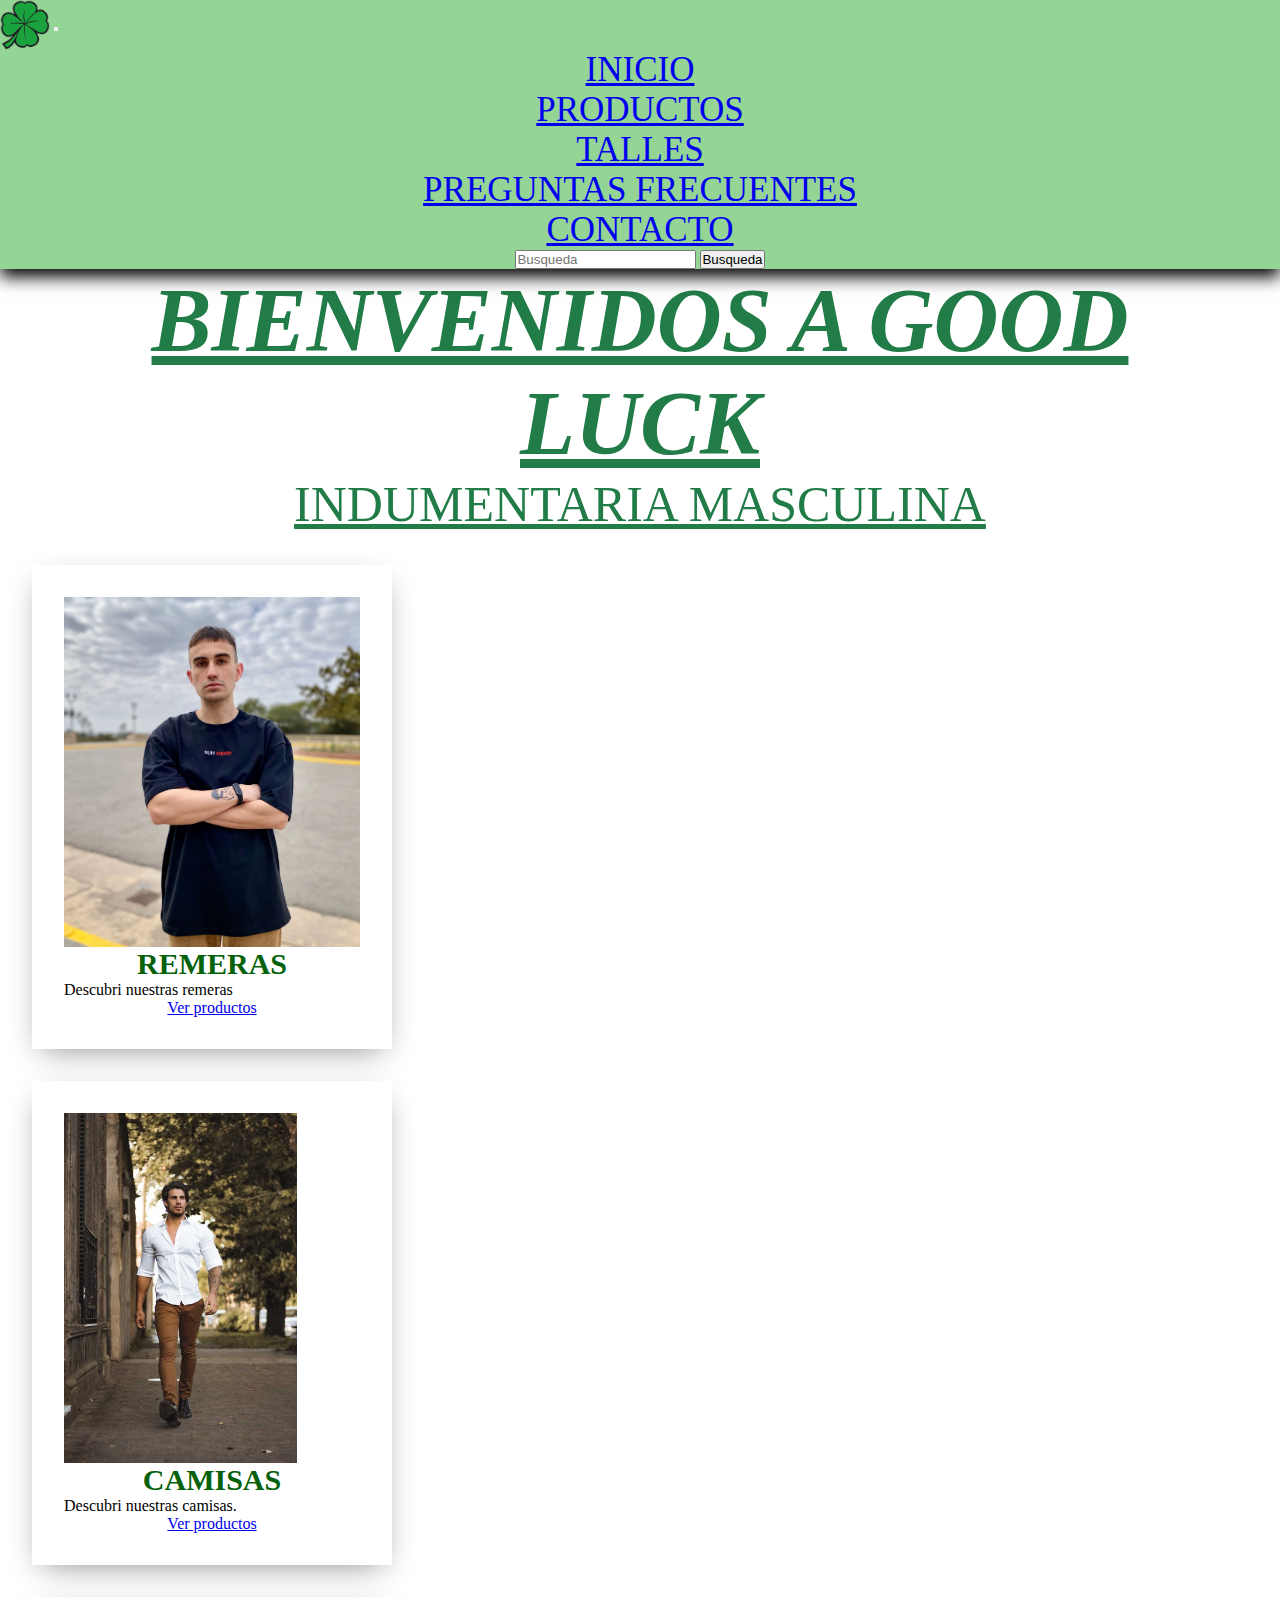
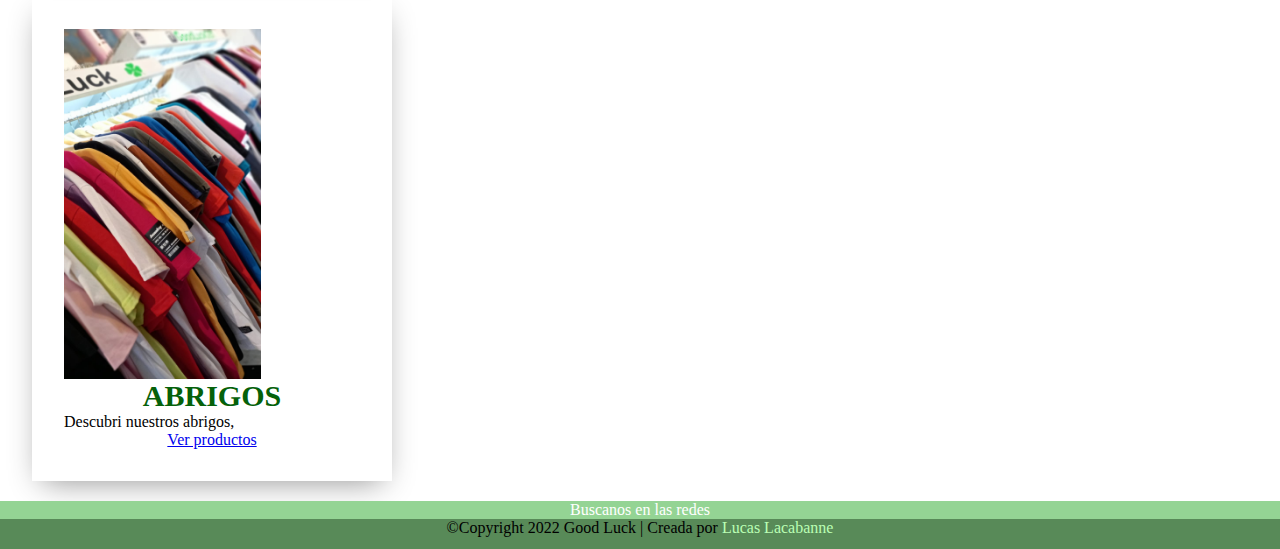
<file: index.html>
<!DOCTYPE html>
<html lang="en">
  <head>
    <meta charset="UTF-8" />
    <meta http-equiv="X-UA-Compatible" content="IE=edge" />
    <meta name="viewport" content="width=device-width, initial-scale=1.0" />
    <link rel="stylesheet" href="css/style.css" />
    <link
      rel="stylesheet"
      href="https://cdnjs.cloudflare.com/ajax/libs/font-awesome/6.2.0/css/all.min.css"
      integrity="sha512-xh6O/CkQoPOWDdYTDqeRdPCVd1SpvCA9XXcUnZS2FmJNp1coAFzvtCN9BmamE+4aHK8yyUHUSCcJHgXloTyT2A=="
      crossorigin="anonymous"
      referrerpolicy="no-referrer"
    />
    <!-- CSS only -->
    <link
      href="https://cdn.jsdelivr.net/npm/bootstrap@5.2.2/dist/css/bootstrap.min.css"
      rel="stylesheet"
      integrity="sha384-Zenh87qX5JnK2Jl0vWa8Ck2rdkQ2Bzep5IDxbcnCeuOxjzrPF/et3URy9Bv1WTRi"
      crossorigin="anonymous"
    />

    <title>Good Luck</title>
  </head>
  <body>
    <header>
      <nav class="navbar" style="background-color: rgb(148, 212, 148)">
        <div class="container-fluid">
          <a class="navbar-brand" href="index.html">
            <img class="icono" src="imagenes/trebol_icono.png" alt="Logo"
          /></a>

          <button
            class="navbar-toggler"
            type="button"
            data-bs-toggle="collapse"
            data-bs-target="#navbarSupportedContent"
            aria-controls="navbarSupportedContent"
            aria-expanded="false"
            aria-label="Toggle navigation"
          >
            <span class="navbar-toggler-icon"></span>
          </button>
          <div class="collapse navbar-collapse" id="navbarSupportedContent">
            <ul class="navbar-nav me-auto mb-2 mb-lg-0">
              <li class="nav-item">
                <a class="nav-link" aria-current="page" href="index.html"
                  >Inicio</a
                >
              </li>
              <li class="nav-item">
                <a class="nav-link" href="pages/productos.html">Productos</a>
              </li>
              <li class="nav-item">
                <a class="nav-link" href="pages/Talles.html">Talles</a>
              </li>
              <li class="nav-item">
                <a class="nav-link" href="pages/preguntas.html"
                  >Preguntas Frecuentes</a
                >
              </li>
              <li class="nav-item">
                <a class="nav-link" href="pages/contacto.html">Contacto</a>
              </li>
            </ul>
            <form class="d-flex" role="search">
              <input
                class="form-control me-2"
                type="search"
                placeholder="Busqueda"
                aria-label="Search"
              />
              <button class="btn btn-outline-success" type="submit">
                Busqueda
              </button>
            </form>
          </div>
        </div>
      </nav>
    </header>
    <div class="container">
      <div class="row">
        <div class="col-sm-12 d-flex justify-content-center">
          <h1 class="text-center titulo">Bienvenidos a Good Luck</h1>
        </div>

        <div class="col-sm-12 d-flex justify-content-center">
          <p class="text-center subtitulo">Indumentaria masculina</p>
        </div>
      </div>
    </div>
    <div class="row row-cols-1 row-cols-md-3 g-4">
      <div class="col d-flex justify-content-center">
        <div class="card h-70">
          <img src="imagenes/remeras.jpg" class="card-img-top" alt="" />
          <div class="card-body text-center">
            <h5 class="card-title">Remeras</h5>
            <p class="card-text">Descubri nuestras remeras</p>
            <a href="#" class="btn btn-success">Ver productos</a>
          </div>
        </div>
      </div>
      <div class="col d-flex justify-content-center">
        <div class="card h-70">
          <img src="imagenes/camisas.jpg" class="card-img-top" alt="" />
          <div class="card-body text-center">
            <h5 class="card-title">Camisas</h5>
            <p class="card-text">Descubri nuestras camisas.</p>
            <a href="#" class="btn btn-success">Ver productos</a>
          </div>
        </div>
      </div>
      <div class="col d-flex justify-content-center">
        <div class="card h-70">
          <img src="imagenes/abrigos.jpeg" class="card-img-top" alt="" />
          <div class="card-body text-center">
            <h5 class="card-title">Abrigos</h5>
            <p class="card-text">Descubri nuestros abrigos,</p>
            <a href="#" class="btn btn-success">Ver productos</a>
          </div>
        </div>
      </div>
    </div>
    <footer>
      <div class="footer-sm">
        <div class="footer-sm__icons">
          <div>Buscanos en las redes</div>
          <a href="#"><i class="fa-brands fa-instagram"></i></a>
          <a href="#"><i class="fa-brands fa-twitter"></i></a>
          <a href="#"><i class="fa-brands fa-facebook"></i></a>
        </div>
      </div>
      <div class="footer-bottom__copyrigt">
        ©Copyright 2022 Good Luck | Creada por <a href="#">Lucas Lacabanne</a>
      </div>
    </footer>
    <!-- JavaScript Bundle with Popper -->
    <script
      src="https://cdn.jsdelivr.net/npm/bootstrap@5.2.2/dist/js/bootstrap.bundle.min.js"
      integrity="sha384-OERcA2EqjJCMA+/3y+gxIOqMEjwtxJY7qPCqsdltbNJuaOe923+mo//f6V8Qbsw3"
      crossorigin="anonymous"
    ></script>
  </body>
</html>
</file>
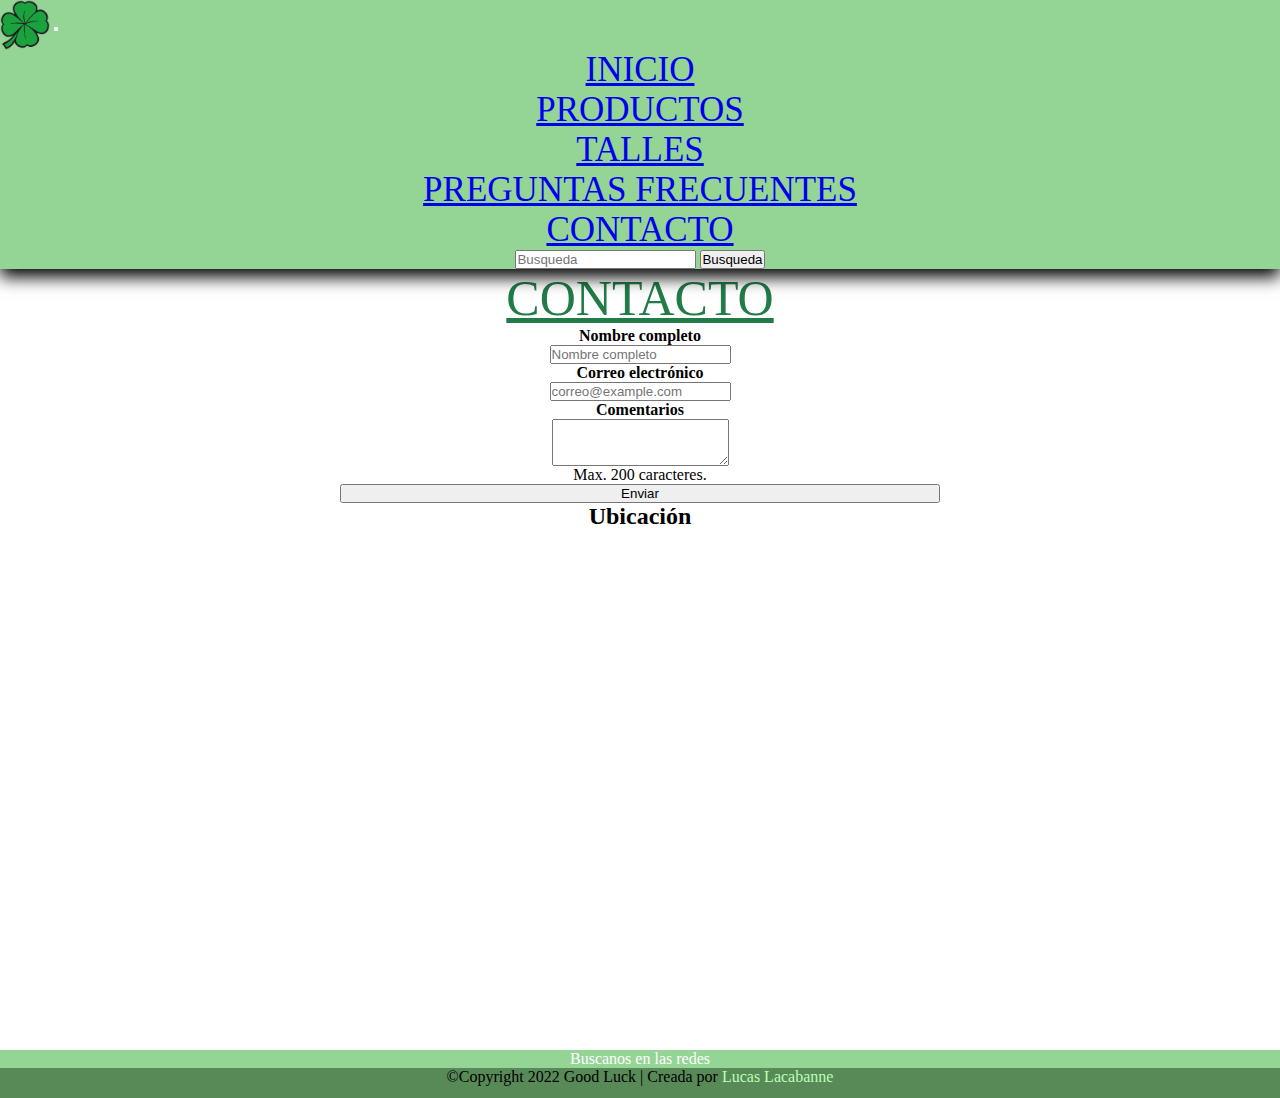
<file: pages/contacto.html>
<!DOCTYPE html>
<html lang="es">
  <head>
    <meta charset="UTF-8" />
    <meta http-equiv="X-UA-Compatible" content="IE=edge" />
    <meta name="viewport" content="width=device-width, initial-scale=1.0" />
    <link
      rel="shortcut icon"
      href="imagenes/trebol_icono.png"
      type="image/x-icon"
    />
    <link rel="stylesheet" href="/css/style.css" />
    <link
      rel="stylesheet"
      href="https://cdnjs.cloudflare.com/ajax/libs/font-awesome/6.2.0/css/all.min.css"
      integrity="sha512-xh6O/CkQoPOWDdYTDqeRdPCVd1SpvCA9XXcUnZS2FmJNp1coAFzvtCN9BmamE+4aHK8yyUHUSCcJHgXloTyT2A=="
      crossorigin="anonymous"
      referrerpolicy="no-referrer"
    />
    <link
      href="https://cdn.jsdelivr.net/npm/bootstrap@5.2.2/dist/css/bootstrap.min.css"
      rel="stylesheet"
      integrity="sha384-Zenh87qX5JnK2Jl0vWa8Ck2rdkQ2Bzep5IDxbcnCeuOxjzrPF/et3URy9Bv1WTRi"
      crossorigin="anonymous"
    />
    <title>Good Luck</title>
  </head>
  <body>
    <header>
      <nav class="navbar" style="background-color: rgb(148, 212, 148)">
        <div class="container-fluid">
          <a class="navbar-brand" href="../index.html">
            <img class="icono" src="/imagenes/trebol_icono.png" alt="Logo"
          /></a>
          <button
            class="navbar-toggler"
            type="button"
            data-bs-toggle="collapse"
            data-bs-target="#navbarSupportedContent"
            aria-controls="navbarSupportedContent"
            aria-expanded="false"
            aria-label="Toggle navigation"
          >
            <span class="navbar-toggler-icon"></span>
          </button>
          <div class="collapse navbar-collapse" id="navbarSupportedContent">
            <ul class="navbar-nav me-auto mb-2 mb-lg-0">
              <li class="nav-item">
                <a class="nav-link" aria-current="page" href="../index.html"
                  >Inicio</a
                >
              </li>
              <li class="nav-item">
                <a class="nav-link" href="productos.html">Productos</a>
              </li>
              <li class="nav-item">
                <a class="nav-link" href="Talles.html">Talles</a>
              </li>
              <li class="nav-item">
                <a class="nav-link" href="preguntas.html"
                  >Preguntas Frecuentes</a
                >
              </li>
              <li class="nav-item">
                <a class="nav-link" href="contacto.html">Contacto</a>
              </li>
            </ul>
            <form class="d-flex" role="search">
              <input
                class="form-control me-2"
                type="search"
                placeholder="Busqueda"
                aria-label="Search"
              />
              <button class="btn btn-outline-success" type="submit">
                Busqueda
              </button>
            </form>
          </div>
        </div>
      </nav>
    </header>

    <h2 class="text-align-center">Contacto</h2>

    <div class="mb-3">
      <label for="form-label" id="nombre">
        <h4>Nombre completo</h4>
      </label>
      <input
        type="text"
        class="form-control"
        id="nombre"
        placeholder="Nombre completo"
      />
    </div>

    <div class="mb-3">
      <label for="exampleFormControlInput1" class="form-label"
        ><h4>Correo electrónico</h4></label
      >
      <input
        type="email"
        class="form-control"
        id="exampleFormControlInput1"
        placeholder="correo@example.com"
      />
    </div>
    <div class="mb-3">
      <label for="exampleFormControlTextarea1" class="form-label"
        ><h4>Comentarios</h4></label
      >
      <textarea
        class="form-control"
        id="exampleFormControlTextarea1"
        rows="3"
      ></textarea>
    </div>
    <div class="row g-3 align-items-center">
      <div class="col-auto">
        <span id="Comentarioslineas" class="form-text">
          Max. 200 caracteres.
        </span>
      </div>
    </div>
    <button type="submit" class="btn btn-success">Enviar</button>
    <div>
      <h2 class="ubicación">Ubicación</h2>
      <div
        id="map-container-google-1"
        class="z-depth-1-half map-container"
        style="height: 500px"
      >
        <iframe
          src="https://maps.google.com/maps?q=manhatan&t=&z=13&ie=UTF8&iwloc=&output=embed"
          frameborder="0"
          style="border: 0"
          allowfullscreen
        ></iframe>
      </div>
    </div>
    <footer>
      <div class="footer-sm">
        <div class="footer-sm__icons">
          <div>Buscanos en las redes</div>
          <a href="#"><i class="fa-brands fa-instagram"></i></a>
          <a href="#"><i class="fa-brands fa-twitter"></i></a>
          <a href="#"><i class="fa-brands fa-facebook"></i></a>
        </div>
      </div>

      <div class="footer-bottom__copyrigt">
        ©Copyright 2022 Good Luck | Creada por <a href="#">Lucas Lacabanne</a>
      </div>
    </footer>
    <!-- JavaScript Bundle with Popper -->
    <script
      src="https://cdn.jsdelivr.net/npm/bootstrap@5.2.2/dist/js/bootstrap.bundle.min.js"
      integrity="sha384-OERcA2EqjJCMA+/3y+gxIOqMEjwtxJY7qPCqsdltbNJuaOe923+mo//f6V8Qbsw3"
      crossorigin="anonymous"
    ></script>
  </body>
</html>
</file>
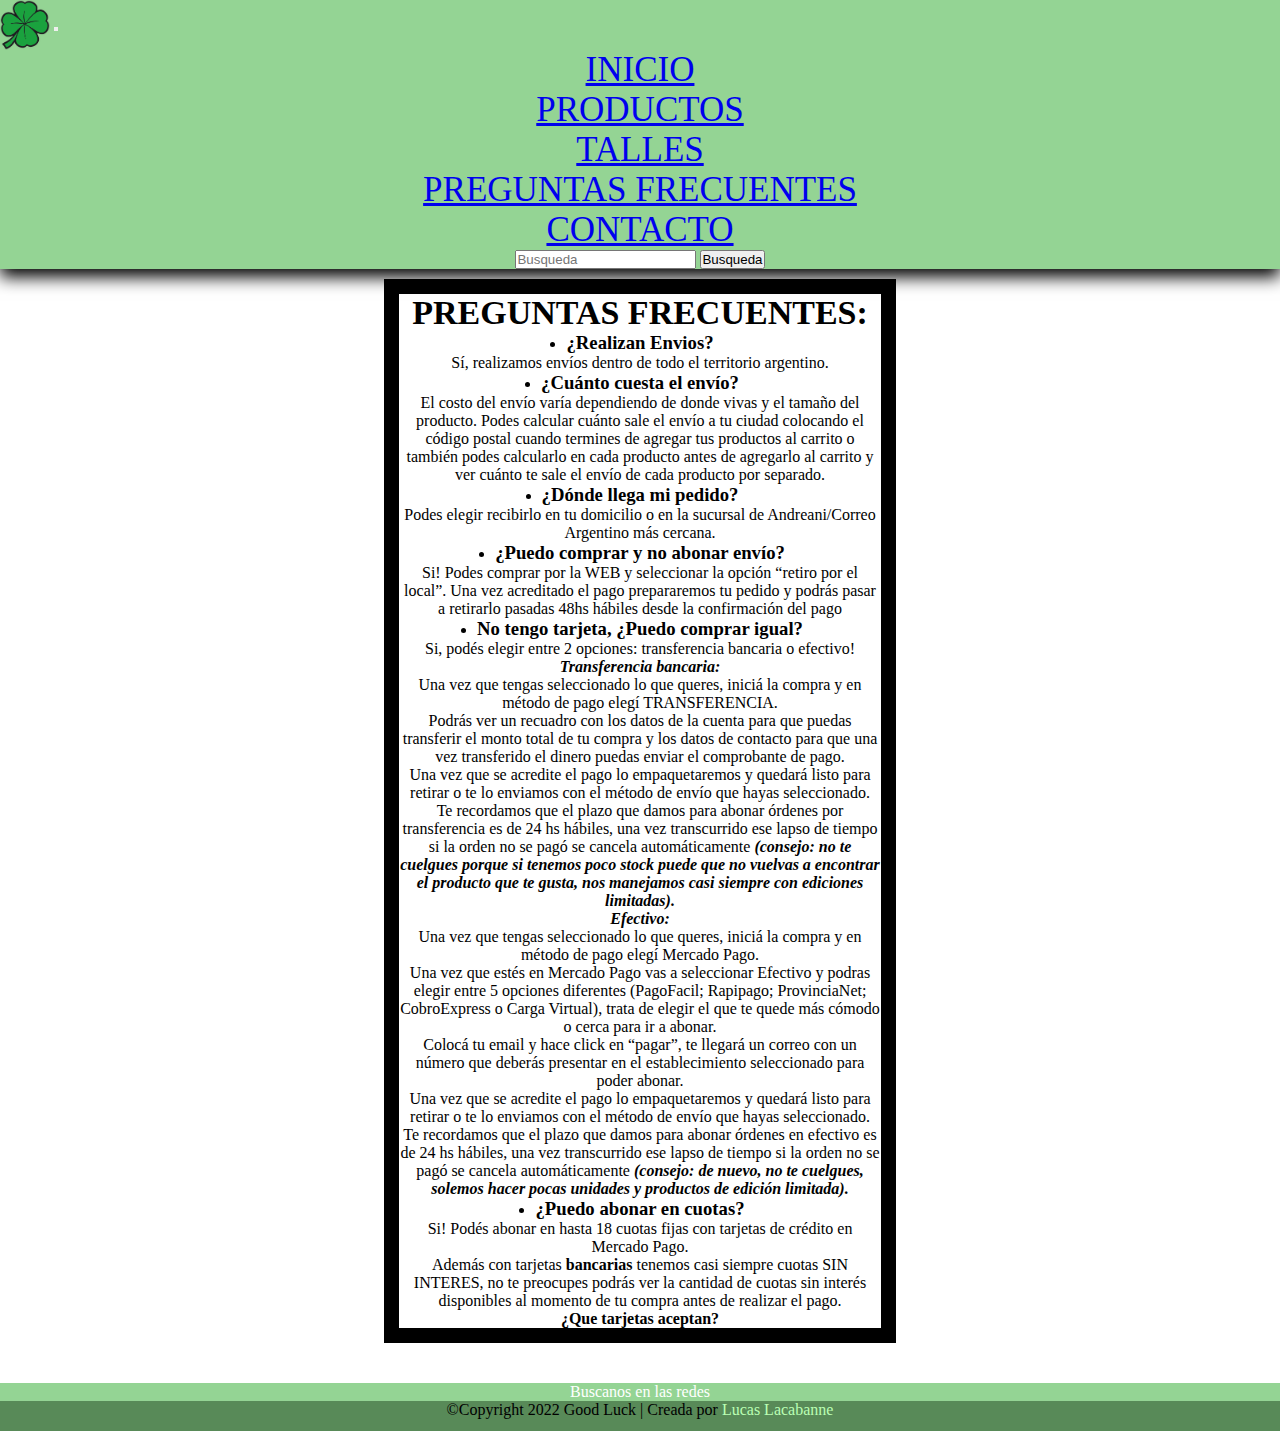
<file: pages/preguntas.html>
<!DOCTYPE html>
<html lang="en">
  <head>
    <meta charset="UTF-8" />
    <meta http-equiv="X-UA-Compatible" content="IE=edge" />
    <meta name="viewport" content="width=device-width, initial-scale=1.0" />
    <link
      rel="shortcut icon"
      href="imagenes/trebol_icono.png"
      type="image/x-icon"
    />
    <link rel="stylesheet" href="/css/style.css" />
    <link
      rel="stylesheet"
      href="https://cdnjs.cloudflare.com/ajax/libs/font-awesome/6.2.0/css/all.min.css"
      integrity="sha512-xh6O/CkQoPOWDdYTDqeRdPCVd1SpvCA9XXcUnZS2FmJNp1coAFzvtCN9BmamE+4aHK8yyUHUSCcJHgXloTyT2A=="
      crossorigin="anonymous"
      referrerpolicy="no-referrer"
    />
    <link
      href="https://cdn.jsdelivr.net/npm/bootstrap@5.2.2/dist/css/bootstrap.min.css"
      rel="stylesheet"
      integrity="sha384-Zenh87qX5JnK2Jl0vWa8Ck2rdkQ2Bzep5IDxbcnCeuOxjzrPF/et3URy9Bv1WTRi"
      crossorigin="anonymous"
    />
    <title>Good Luck</title>
  </head>
  <body>
    <header>
      <nav class="navbar" style="background-color: rgb(148, 212, 148)">
        <div class="container-fluid">
          <a class="navbar-brand" href="../index.html">
            <img class="icono" src="/imagenes/trebol_icono.png" alt="Logo"
          /></a>
          <button
            class="navbar-toggler"
            type="button"
            data-bs-toggle="collapse"
            data-bs-target="#navbarSupportedContent"
            aria-controls="navbarSupportedContent"
            aria-expanded="false"
            aria-label="Toggle navigation"
          >
            <span class="navbar-toggler-icon"></span>
          </button>
          <div class="collapse navbar-collapse" id="navbarSupportedContent">
            <ul class="navbar-nav me-auto mb-2 mb-lg-0">
              <li class="nav-item">
                <a class="nav-link" aria-current="page" href="../index.html"
                  >Inicio</a
                >
              </li>
              <li class="nav-item">
                <a class="nav-link" href="productos.html">Productos</a>
              </li>
              <li class="nav-item">
                <a class="nav-link" href="Talles.html">Talles</a>
              </li>
              <li class="nav-item">
                <a class="nav-link" href="preguntas.html"
                  >Preguntas Frecuentes</a
                >
              </li>
              <li class="nav-item">
                <a class="nav-link" href="contacto.html">Contacto</a>
              </li>
            </ul>
            <form class="d-flex" role="search">
              <input
                class="form-control me-2"
                type="search"
                placeholder="Busqueda"
                aria-label="Search"
              />
              <button class="btn btn-outline-success" type="submit">
                Busqueda
              </button>
            </form>
          </div>
        </div>
      </nav>
    </header>
    <section>
      <div class="preguntasfrecuentes">
        <h2 class="preguntas2"><strong>Preguntas frecuentes:</strong></h2>

        <ul>
          <li>
            <h3><strong>¿Realizan Envios?</strong></h3>
          </li>
        </ul>
        <p>Sí, realizamos envíos dentro de todo el territorio argentino.</p>
        <ul>
          <li>
            <h3><strong>¿Cuánto cuesta el envío?</strong></h3>
          </li>
        </ul>
        <p>
          El costo del envío varía dependiendo de donde vivas y el tamaño del
          producto. Podes calcular cuánto sale el envío a tu ciudad colocando el
          código postal cuando termines de agregar tus productos al carrito o
          también podes calcularlo en cada producto antes de agregarlo al
          carrito y ver cuánto te sale el envío de cada producto por separado.
        </p>
        <ul>
          <li>
            <h3><strong>¿Dónde llega mi pedido?</strong></h3>
          </li>
        </ul>
        <p>
          Podes elegir recibirlo en tu domicilio o en la sucursal de
          Andreani/Correo Argentino más cercana.
        </p>
        <ul>
          <li>
            <strong><h3>¿Puedo comprar y no abonar envío?</h3></strong>
          </li>
        </ul>
        <p>
          Si! Podes comprar por la WEB y seleccionar la opción “retiro por el
          local”. Una vez acreditado el pago prepararemos tu pedido y podrás
          pasar a retirarlo pasadas 48hs hábiles desde la confirmación del pago
        </p>
        <ul>
          <li>
            <h3><strong>No tengo tarjeta, ¿Puedo comprar igual?</strong></h3>
          </li>
        </ul>
        <p>
          Si, podés elegir entre 2 opciones: transferencia bancaria o efectivo!
        </p>
        <p>
          <strong><em>Transferencia bancaria: </em></strong>
        </p>
        <div>
          Una vez que tengas seleccionado lo que queres, iniciá la compra y en
          método de pago elegí TRANSFERENCIA.
        </div>
        <p>
          Podrás ver un recuadro con los datos de la cuenta para que puedas
          transferir el monto total de tu compra y los datos de contacto para
          que una vez transferido el dinero puedas enviar el comprobante de
          pago.
        </p>
        <p>
          Una vez que se acredite el pago lo empaquetaremos y quedará listo para
          retirar o te lo enviamos con el método de envío que hayas
          seleccionado.
        </p>
        <p>
          Te recordamos que el plazo que damos para abonar órdenes por
          transferencia es de 24 hs hábiles, una vez transcurrido ese lapso de
          tiempo si la orden no se pagó se cancela automáticamente
          <strong
            ><em
              >(consejo: no te cuelgues porque si tenemos poco stock puede que
              no vuelvas a encontrar el producto que te gusta, nos manejamos
              casi siempre con ediciones limitadas).</em
            ></strong
          >
        </p>
        <p>
          <strong><em>Efectivo: </em></strong>
        </p>
        <p>
          Una vez que tengas seleccionado lo que queres, iniciá la compra y en
          método de pago elegí Mercado Pago.
        </p>
        <p>
          Una vez que estés en Mercado Pago vas a seleccionar Efectivo y podras
          elegir entre 5 opciones diferentes (PagoFacil; Rapipago; ProvinciaNet;
          CobroExpress o Carga Virtual), trata de elegir el que te quede más
          cómodo o cerca para ir a abonar.
        </p>
        <p>
          Colocá tu email y hace click en “pagar”, te llegará un correo con un
          número que deberás presentar en el establecimiento seleccionado para
          poder abonar.
        </p>
        <p>
          Una vez que se acredite el pago lo empaquetaremos y quedará listo para
          retirar o te lo enviamos con el método de envío que hayas
          seleccionado.
        </p>
        <p>
          Te recordamos que el plazo que damos para abonar órdenes en efectivo
          es de 24 hs hábiles, una vez transcurrido ese lapso de tiempo si la
          orden no se pagó se cancela automáticamente
          <strong
            ><em
              >(consejo: de nuevo, no te cuelgues, solemos hacer pocas unidades
              y productos de edición limitada).</em
            ></strong
          >
        </p>
        <ul>
          <li><h3>¿Puedo abonar en cuotas?</h3></li>
        </ul>
        <p>
          Si! Podés abonar en hasta 18 cuotas fijas con tarjetas de crédito en
          Mercado Pago.
        </p>
        <p>
          Además con tarjetas <strong>bancarias</strong> tenemos casi siempre
          cuotas SIN INTERES, no te preocupes podrás ver la cantidad de cuotas
          sin interés disponibles al momento de tu compra antes de realizar el
          pago.
        </p>
        <p><strong>¿Que tarjetas aceptan?</strong></p>
        <div class="iconospreguntas">
          <i class="fa-brands fa-cc-visa"></i>
          <i class="fa-brands fa-cc-mastercard"></i>
          <i class="fa-brands fa-cc-amex"></i>
        </div>
      </div>
    </section>
    <footer>
      <div class="footer-sm">
        <div class="footer-sm__icons">
          <div>Buscanos en las redes</div>
          <a href="#"><i class="fa-brands fa-instagram"></i></a>
          <a href="#"><i class="fa-brands fa-twitter"></i></a>
          <a href="#"><i class="fa-brands fa-facebook"></i></a>
        </div>
      </div>
      <div class="footer-bottom__copyrigt">
        ©Copyright 2022 Good Luck | Creada por <a href="#">Lucas Lacabanne</a>
      </div>
    </footer>
    <script
      src="https://cdn.jsdelivr.net/npm/bootstrap@5.2.2/dist/js/bootstrap.bundle.min.js"
      integrity="sha384-OERcA2EqjJCMA+/3y+gxIOqMEjwtxJY7qPCqsdltbNJuaOe923+mo//f6V8Qbsw3"
      crossorigin="anonymous"
    ></script>
  </body>
</html>
</file>
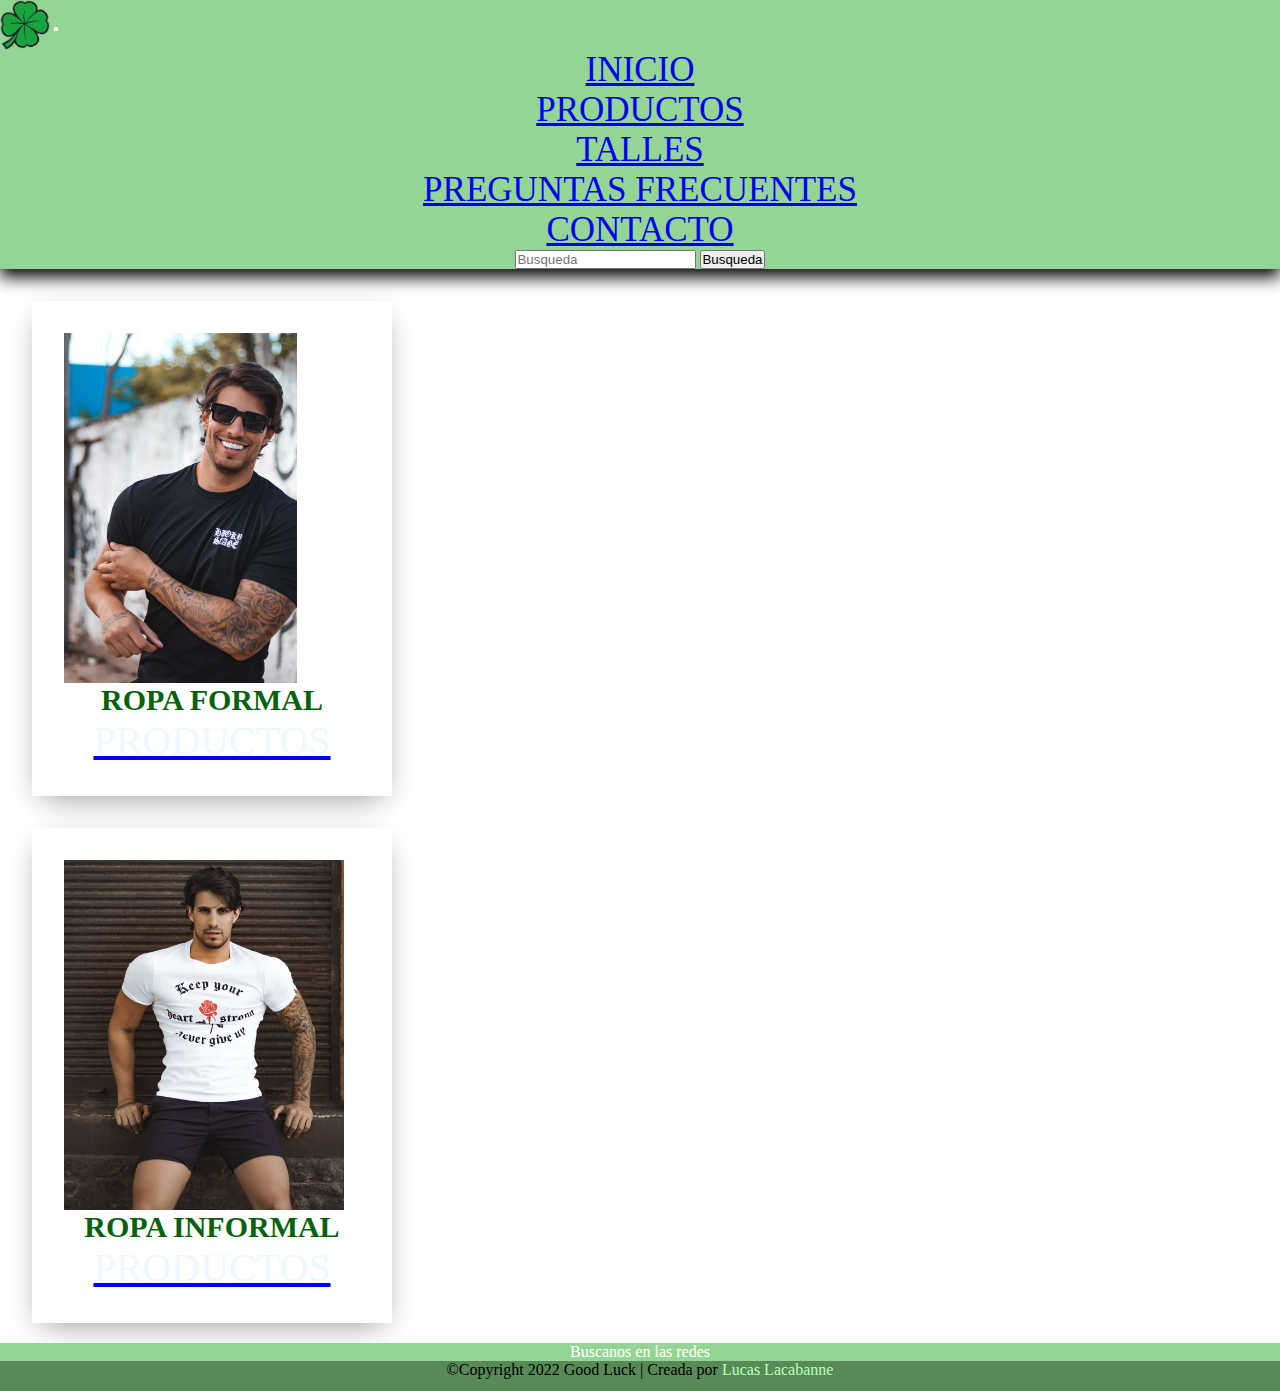
<file: pages/productos.html>
<!DOCTYPE html>
<html lang="en">
  <head>
    <meta charset="UTF-8" />
    <meta http-equiv="X-UA-Compatible" content="IE=edge" />
    <meta name="viewport" content="width=device-width, initial-scale=1.0" />
    <link
      rel="shortcut icon"
      href="imagenes/trebol_icono.png"
      type="image/x-icon"
    />
    <link rel="stylesheet" href="/css/style.css" />
    <link
      rel="stylesheet"
      href="https://cdnjs.cloudflare.com/ajax/libs/font-awesome/6.2.0/css/all.min.css"
      integrity="sha512-xh6O/CkQoPOWDdYTDqeRdPCVd1SpvCA9XXcUnZS2FmJNp1coAFzvtCN9BmamE+4aHK8yyUHUSCcJHgXloTyT2A=="
      crossorigin="anonymous"
      referrerpolicy="no-referrer"
    />
    <link
      href="https://cdn.jsdelivr.net/npm/bootstrap@5.2.2/dist/css/bootstrap.min.css"
      rel="stylesheet"
      integrity="sha384-Zenh87qX5JnK2Jl0vWa8Ck2rdkQ2Bzep5IDxbcnCeuOxjzrPF/et3URy9Bv1WTRi"
      crossorigin="anonymous"
    />

    <title>Good Luck</title>
  </head>
  <body>
    <header>
      <nav class="navbar" style="background-color: rgb(148, 212, 148)">
        <div class="container-fluid">
          <a class="navbar-brand" href="../index.html">
            <img class="icono" src="/imagenes/trebol_icono.png" alt="Logo"
          /></a>
          <button
            class="navbar-toggler"
            type="button"
            data-bs-toggle="collapse"
            data-bs-target="#navbarSupportedContent"
            aria-controls="navbarSupportedContent"
            aria-expanded="false"
            aria-label="Toggle navigation"
          >
            <span class="navbar-toggler-icon"></span>
          </button>
          <div class="collapse navbar-collapse" id="navbarSupportedContent">
            <ul class="navbar-nav me-auto mb-2 mb-lg-0">
              <li class="nav-item">
                <a class="nav-link" aria-current="page" href="../index.html"
                  >Inicio</a
                >
              </li>
              <li class="nav-item">
                <a class="nav-link" href="productos.html">Productos</a>
              </li>
              <li class="nav-item">
                <a class="nav-link" href="Talles.html">Talles</a>
              </li>
              <li class="nav-item">
                <a class="nav-link" href="preguntas.html"
                  >Preguntas Frecuentes</a
                >
              </li>
              <li class="nav-item">
                <a class="nav-link" href="contacto.html">Contacto</a>
              </li>
            </ul>
            <form class="d-flex" role="search">
              <input
                class="form-control me-2"
                type="search"
                placeholder="Busqueda"
                aria-label="Search"
              />
              <button class="btn btn-outline-success" type="submit">
                Busqueda
              </button>
            </form>
          </div>
        </div>
      </nav>
    </header>
    <div class="row">
      <div class="col d-flex justify-content-center">
        <div class="col-sm-6">
          <div class="card">
            <div class="card-body">
              <img src="/imagenes/tarjeta1.jpeg" class="card-img-top" alt="" />
              <h5 class="card-title">Ropa Formal</h5>
              <a href="#" class="btn btn-success">
                <div class="productos">Productos</div></a
              >
            </div>
          </div>
        </div>
      </div>
      <div class="col d-flex justify-content-center">
        <div class="col-sm-6">
          <div class="card">
            <div class="card-body">
              <img src="/imagenes/tarjeta2.jpg" class="card-img-top" alt="" />
              <h5 class="card-title">Ropa informal</h5>
              <a href="#" class="btn btn-success"
                ><div class="productos">Productos</div></a
              >
            </div>
          </div>
        </div>
      </div>
    </div>
    <footer>
      <div class="footer-sm">
        <div class="footer-sm__icons">
          <div>Buscanos en las redes</div>
          <a href="#"><i class="fa-brands fa-instagram"></i></a>
          <a href="#"><i class="fa-brands fa-twitter"></i></a>
          <a href="#"><i class="fa-brands fa-facebook"></i></a>
        </div>
      </div>

      <div class="footer-bottom__copyrigt">
        ©Copyright 2022 Good Luck | Creada por <a href="#">Lucas Lacabanne</a>
      </div>
    </footer>
    <script
      src="https://cdn.jsdelivr.net/npm/bootstrap@5.2.2/dist/js/bootstrap.bundle.min.js"
      integrity="sha384-OERcA2EqjJCMA+/3y+gxIOqMEjwtxJY7qPCqsdltbNJuaOe923+mo//f6V8Qbsw3"
      crossorigin="anonymous"
    ></script>
  </body>
</html>
</file>
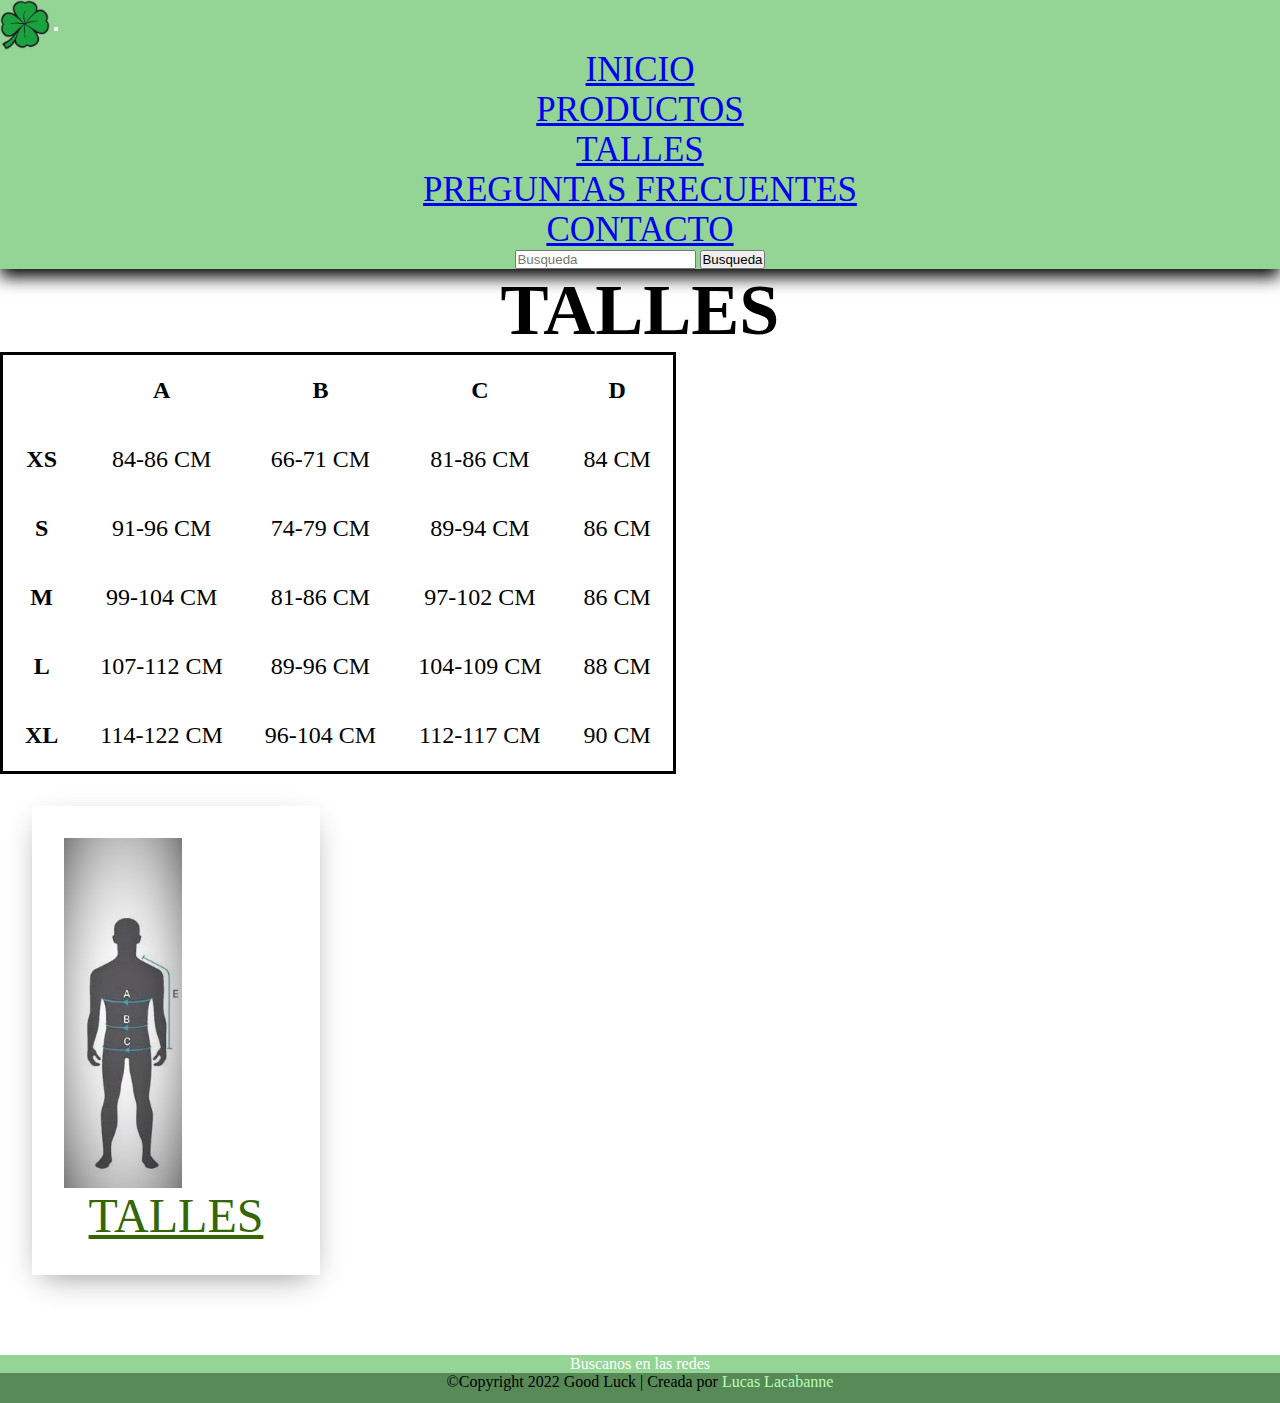
<file: pages/Talles.html>
<!DOCTYPE html>
<html lang="en">
  <head>
    <meta charset="UTF-8" />
    <meta http-equiv="X-UA-Compatible" content="IE=edge" />
    <meta name="viewport" content="width=device-width, initial-scale=1.0" />
    <link
      rel="shortcut icon"
      href="imagenes/trebol_icono.png"
      type="image/x-icon"
    />
    <link rel="stylesheet" href="/css/style.css" />
    <link
      rel="stylesheet"
      href="https://cdnjs.cloudflare.com/ajax/libs/font-awesome/6.2.0/css/all.min.css"
      integrity="sha512-xh6O/CkQoPOWDdYTDqeRdPCVd1SpvCA9XXcUnZS2FmJNp1coAFzvtCN9BmamE+4aHK8yyUHUSCcJHgXloTyT2A=="
      crossorigin="anonymous"
      referrerpolicy="no-referrer"
    />
    <!-- CSS only -->
    <link
      href="https://cdn.jsdelivr.net/npm/bootstrap@5.2.2/dist/css/bootstrap.min.css"
      rel="stylesheet"
      integrity="sha384-Zenh87qX5JnK2Jl0vWa8Ck2rdkQ2Bzep5IDxbcnCeuOxjzrPF/et3URy9Bv1WTRi"
      crossorigin="anonymous"
    />
    <title>Good Luck</title>
  </head>
  <body>
    <header>
      <nav class="navbar" style="background-color: rgb(148, 212, 148)">
        <div class="container-fluid">
          <a class="navbar-brand" href="../index.html">
            <img class="icono" src="/imagenes/trebol_icono.png" alt="Logo"
          /></a>
          <button
            class="navbar-toggler"
            type="button"
            data-bs-toggle="collapse"
            data-bs-target="#navbarSupportedContent"
            aria-controls="navbarSupportedContent"
            aria-expanded="false"
            aria-label="Toggle navigation"
          >
            <span class="navbar-toggler-icon"></span>
          </button>
          <div class="collapse navbar-collapse" id="navbarSupportedContent">
            <ul class="navbar-nav me-auto mb-2 mb-lg-0">
              <li class="nav-item">
                <a class="nav-link" aria-current="page" href="../index.html"
                  >Inicio</a
                >
              </li>
              <li class="nav-item">
                <a class="nav-link" href="productos.html">Productos</a>
              </li>
              <li class="nav-item">
                <a class="nav-link" href="Talles.html">Talles</a>
              </li>
              <li class="nav-item">
                <a class="nav-link" href="preguntas.html"
                  >Preguntas Frecuentes</a
                >
              </li>
              <li class="nav-item">
                <a class="nav-link" href="contacto.html">Contacto</a>
              </li>
            </ul>
            <form class="d-flex" role="search">
              <input
                class="form-control me-2"
                type="search"
                placeholder="Busqueda"
                aria-label="Search"
              />
              <button class="btn btn-outline-success" type="submit">
                Busqueda
              </button>
            </form>
          </div>
        </div>
      </nav>
    </header>
    <h1 class="talles">Talles</h1>
    <!--listado de talles (acodarse de pegar imagen de talles)-->
    <div class="contenedor">
      <div class="row">
        <div class="col-sm-12 d-flex justify-content-center">
          <div class="col-sm-6">
            <table class="table">
              <tbody>
                <thead>
                  <tr>
                    <th scope="col"></th>
                    <th scope="col">A</th>
                    <th scope="col">B</th>
                    <th scope="col">C</th>
                    <th scope="col">D</th>
                  </tr>
                </thead>

                <tr>
                  <th scope="row">XS</th>
                  <td>84-86 cm</td>
                  <td>66-71 cm</td>
                  <td>81-86 cm</td>
                  <td>84 cm</td>
                </tr>
                <tr>
                  <th scope="row">S</th>
                  <td>91-96 cm</td>
                  <td>74-79 cm</td>
                  <td>89-94 cm</td>
                  <td>86 cm</td>
                </tr>
                <tr>
                  <th scope="row">M</th>
                  <td>99-104 cm</td>
                  <td>81-86 cm</td>
                  <td>97-102 cm</td>
                  <td>86 cm</td>
                </tr>
                <tr>
                  <th scope="row">L</th>
                  <td>107-112 cm</td>
                  <td>89-96 cm</td>
                  <td>104-109 cm</td>
                  <td>88 cm</td>
                </tr>
                <tr>
                  <th scope="row">XL</th>
                  <td>114-122 cm</td>
                  <td>96-104 cm</td>
                  <td>112-117 cm</td>
                  <td>90 cm</td>
                </tr>
              </tbody>
            </table>
          </div>
        </div>
      </div>
    </div>
    <div class="col d-flex justify-content-center">
      <div class="card bg-dark text-white" style="width: 18rem">
        <img src="/imagenes/talles.jpg" class="card-img-top" alt="Talles" />
        <div class="card-body">
          <p class="talles1" style="color: rgb(53, 102, 4)">Talles</p>
        </div>
      </div>
    </div>
    <footer>
      <div class="footer-sm">
        <div class="footer-sm__icons">
          <div>Buscanos en las redes</div>
          <a href="#"><i class="fa-brands fa-instagram"></i></a>
          <a href="#"><i class="fa-brands fa-twitter"></i></a>
          <a href="#"><i class="fa-brands fa-facebook"></i></a>
        </div>
      </div>
      <div class="footer-bottom__copyrigt">
        ©Copyright 2022 Good Luck | Creada por <a href="#">Lucas Lacabanne</a>
      </div>
    </footer>
    <!-- JavaScript Bundle with Popper -->
    <script
      src="https://cdn.jsdelivr.net/npm/bootstrap@5.2.2/dist/js/bootstrap.bundle.min.js"
      integrity="sha384-OERcA2EqjJCMA+/3y+gxIOqMEjwtxJY7qPCqsdltbNJuaOe923+mo//f6V8Qbsw3"
      crossorigin="anonymous"
    ></script>
  </body>
</html>
</file>
<file: css/style.css>
* {
  margin: 0;
  padding: 0;
  box-sizing: border-box;
}

header {
  background-image: linear-gradient(to right, #2b0202, #44ce16);
  box-shadow: 0 0.5rem 1rem;
  position: sticky;
  top: 0;
  z-index: 1;
}

html {
  min-height: 100%;
  position: relative;
}
body {
  margin: 0;
  margin-bottom: 40px;
  overflow-x: hidden;
}

.icono {
  height: 50px;
}

.collapse.navbar-collapse {
  text-align: center;
}

img,
svg {
  height: 350px;
  vertical-align: middle;
}

.container {
  width: 80%;
  margin: 0% auto;
  max-width: 1320px;
}
.titulo {
  font-size: 90px;
  color: rgb(33, 124, 71);
  text-align: center;
  text-transform: uppercase;
  font-weight: bold;
  font-style: italic;
  text-decoration: underline;
}

.subtitulo {
  font-size: 50px;
  color: rgb(33, 124, 71);
  text-align: center;
  text-transform: uppercase;
  font-weight: lighter;
  text-decoration: underline;
}

.map-container {
  overflow: hidden;
  padding-bottom: 100px;
  position: relative;
  max-width: 600px;
  margin: 0 auto;
  display: flex;
  flex-direction: column;
  justify-content: center;
  align-items: center;
}
.map-container iframe {
  height: 400px;
  width: 400px;
  position: absolute;
  width: 100%;
  margin: 0 auto;
  display: flex;
  flex-direction: column;
  justify-content: center;
  align-items: center;
}

.ubicación {
  width: 100%;
  max-width: 600px;
  margin: 0 auto;
  display: flex;
  flex-direction: column;
  justify-content: center;
  align-items: center;
}

.mb-3 {
  width: 100%;
  max-width: 600px;
  margin: 0 auto;
  display: flex;
  flex-direction: column;
  justify-content: center;
  align-items: center;
}

.text-align-center {
  font-size: 50px;
  color: rgb(33, 124, 71);
  text-align: center;
  text-transform: uppercase;
  font-weight: lighter;
  text-decoration: underline;
}

.row.g-3.align-items-center {
  width: 100%;
  max-width: 600px;
  margin: 0 auto;
  display: flex;
  flex-direction: column;
  justify-content: center;
  align-items: center;
}

.btn.btn-success {
  width: 100%;
  max-width: 600px;
  margin: 0 auto;
  display: flex;
  flex-direction: column;
  justify-content: center;
  align-items: center;
}

footer {
  position: absolute;
  bottom: 0;
  width: 100%;
  height: 20px;
  background-color: black;
}

.footer-sm {
  background-color: #212121;
  color: white;
}

.footer-sm a {
  color: white;
}

.footer-sm a i {
  font-size: 2rem;
}

.footer-sm__icons {
  text-align: center;
  background-color: rgb(148, 212, 148);
}

.footer-bottom__copyrigt {
  text-align: center;
  background-color: rgb(88, 138, 88);
  font-weight: 500;
  width: 100%;
  height: 30px;
}
.footer-bottom__copyrigt a {
  color: rgb(186, 255, 180);
  text-decoration: none;
}

.footer-bottom__copyrigt a:hover {
  color: #72c755;
  text-decoration: underline;
}

.card__image {
  max-width: 300px;
}
.card {
  margin: 2rem;
  max-width: 360px;
  padding: 2rem;
  box-shadow: 0 10px 30px -10px rgba(0, 0, 0, 0.45);
}

.card-title {
  font-size: 30px;
  color: rgb(5, 97, 10);
  text-transform: uppercase;
  text-align: center;
}

.card-body a:hover {
  color: #195a03;
  text-decoration: underline;
}

section {
  text-align: center;
}

.card.bg-dark.text-white {
  margin-bottom: 100px;
}

.preguntasfrecuentes {
  max-width: 40%;
  margin: 0 auto;
  margin-top: 10px;
  margin-bottom: 60px;
  display: flex;
  flex-direction: column;
  justify-content: center;
  align-items: center;
  border: 15px solid;
}

.nav-item {
  text-transform: uppercase;
  font-weight: 200;
  font-size: 35px;
}

.nav-item a:hover {
  color: #2da007;
  text-decoration: underline;
}

#faq {
  margin-top: 0px;
  width: 100%;
  height: 600px;
}

.productos {
  font-size: 40px;
  color: aliceblue;
  text-transform: uppercase;
}

.preguntas1 {
  text-align: center;
  text-transform: uppercase;
  color: rgb(0, 0, 0);
  font-size: 4.5rem;
  font-weight: 400;
}

.preguntas2 {
  font-size: 34px;
  text-transform: uppercase;
}

.iconospreguntas {
  color: #195a03;
  font-size: 4rem;
}

.pagos a {
  color: rgb(0, 0, 0);
  text-decoration: none;
}
.pagos a:hover {
  color: #72c755;
  text-decoration: underline;
}

.talles {
  margin-top: 0px;
  width: 100%;
  font-size: 4.5rem;
  text-align: center;
  text-transform: uppercase;
}

.talles1 {
  font-size: 3rem;
  text-align: center;
  text-transform: uppercase;
  text-decoration: underline;
}

th,
td {
  padding: 20px;
  text-align: center;
  text-transform: uppercase;
  font-size: 1.5rem;
}
tr {
  text-align: center;
}

.table {
  border: solid;
}
</file>
